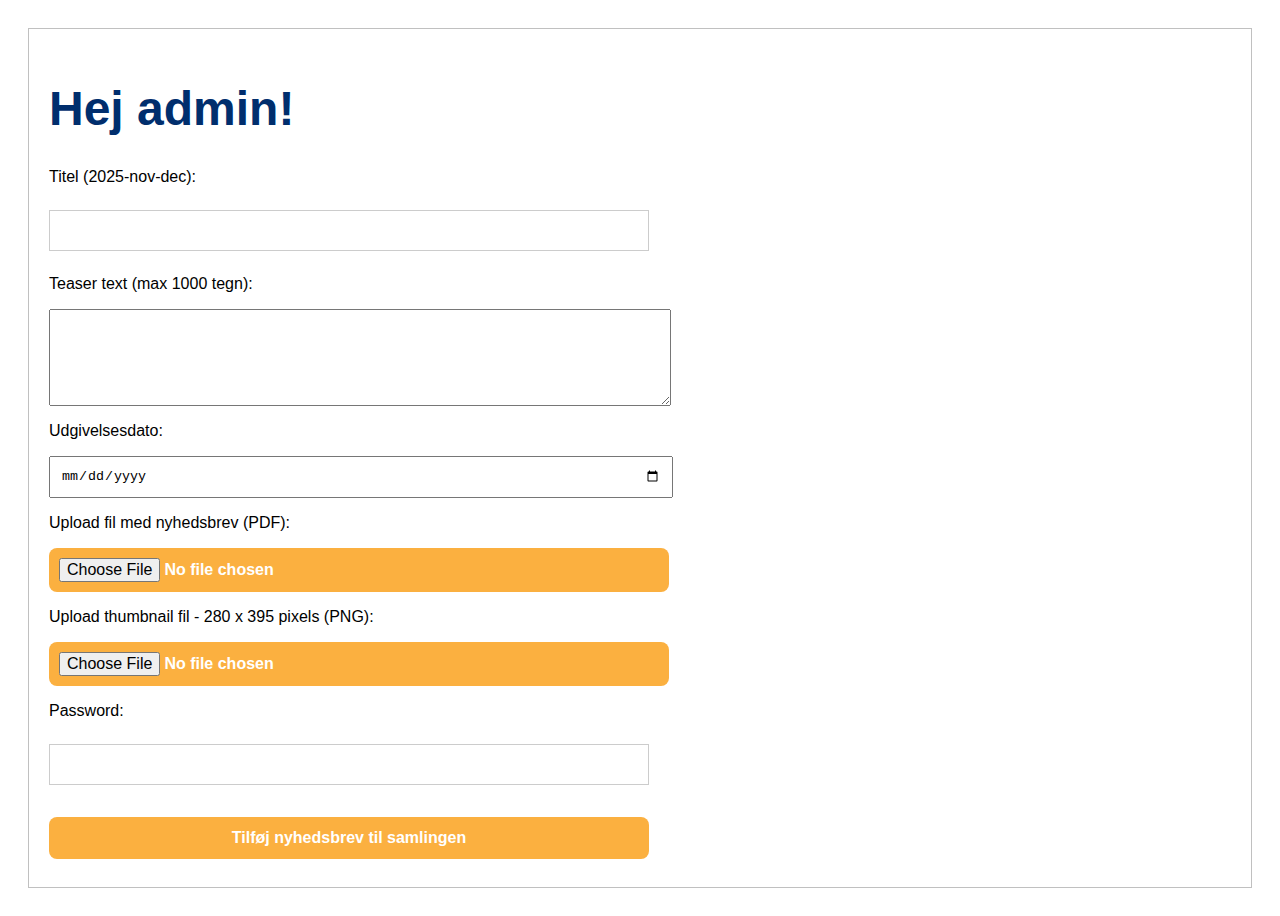
<file: src/main/resources/templates/admin/add-newsletter.html>
<!DOCTYPE html>
<html xmlns="http://www.w3.org/1999/xhtml" xmlns:th="http://www.thymeleaf.org">
<title>Frontpage</title>
<meta charset="UTF-8">
<meta name="viewport" content="width=device-width, initial-scale=1.0">
<link href="../../public/css/styles.css" th:href="@{/css/styles.css}" rel="stylesheet"/>
</head>

<body>
<div id="page-wrapper">
    <main>
<h1>Hej admin!</h1>

<p th:text="${message}"></p>

<form class="add-newsletter-form" method="post" enctype="multipart/form-data">
    <label for="title">Titel (2025-nov-dec):</label>
    <input type="text" id="title" name="title" required>

    <label for="teaser_text">Teaser text (max 1000 tegn):</label>
    <textarea id="teaser_text" name="teaser_text" rows="5" required></textarea>

    <label for="published_date">Udgivelsesdato:</label>
    <input type="date" id="published_date" name="published_date" required>

    <label for="newsletter_file">Upload fil med nyhedsbrev (PDF):</label>
    <input class="button" type="file" id="newsletter_file" name="newsletter_file" accept=".pdf" required>

    <label for="thumbnail_file">Upload thumbnail fil - 280 x 395 pixels (PNG):</label>
    <input class="button" type="file" id="thumbnail_file" name="thumbnail_file" accept=".png" required>

    <label for="password">Password:</label>
    <input type="password" id="password" name="password" required>

    <button class="button" type="submit" formaction="/admin/newsletters/add">Tilføj nyhedsbrev til samlingen</button>
</form>

    </main>
</div>
</body>
</html>
</file>
